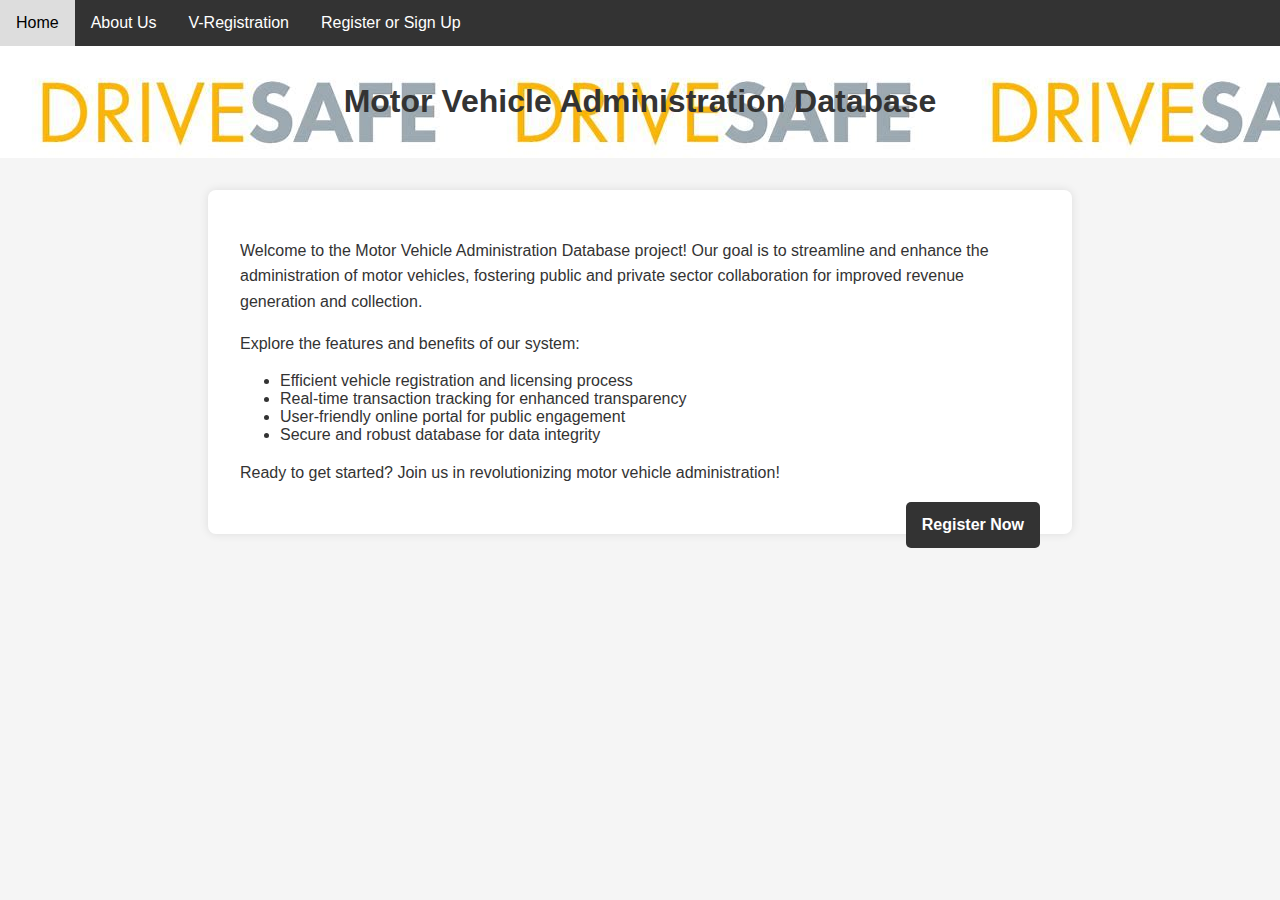
<file: index.html>
<!DOCTYPE html>
<html lang="en">
<head>
    <link rel="stylesheet" href="style.css">
    <meta charset="UTF-8">
    <meta name="viewport" content="width=device-width, initial-scale=1.0">
    <title>Motor Vehicle Administration Database</title>
  
</head>
<nav>
    <a href="#home">Home</a>
    <a href="#about">About Us</a>
    <a href="#about">V-Registration</a>
    <a href="registration-form.html">Register or Sign Up</a>
</nav>
<body>

<header>
    <h1>Motor Vehicle Administration Database</h1>
</header>

<section>
    <p>Welcome to the Motor Vehicle Administration Database project! Our goal is to streamline and enhance the administration of motor vehicles, fostering public and private sector collaboration for improved revenue generation and collection.</p>
    
    <p>Explore the features and benefits of our system:</p>
    
    <ul>
        <li>Efficient vehicle registration and licensing process</li>
        <li>Real-time transaction tracking for enhanced transparency</li>
        <li>User-friendly online portal for public engagement</li>
        <li>Secure and robust database for data integrity</li>
    </ul>

    <p>Ready to get started? Join us in revolutionizing motor vehicle administration!</p>

    <a href="registration.html" class="cta-button">Register Now</a>
</section>

</body>
</html>
</file>
<file: style.css>
body {
    font-family: 'Arial', sans-serif;
    margin: 0;
    padding: 0;
    background-color: #f5f5f5;
    color: #333;
}

header {
    background-image: url(drive.jfif);
    color: white;
    padding: 1em;
    text-align: center;
    
}

section {
    max-width: 800px;
    margin: 2em auto;
    padding: 2em;
    background-color: white;
    box-shadow: 0 0 10px rgba(0, 0, 0, 0.1);
    border-radius: 8px;
}

h1 {
    color: #333;
}

p {
    line-height: 1.6;
}

nav {
    background-color: #333;
    overflow: hidden;
}

nav a {
    float: left;
    display: block;
    color: white;
    text-align: center;
    padding: 14px 16px;
    text-decoration: none;
}

nav a:hover {
    background-color: #ddd;
    color: black;
}

.cta-button {
    float: right; /* Move the button to the right */
    padding: 14px 16px;
    background-color: #333;
    color: white;
    text-decoration: none;
    border-radius: 5px;
    font-weight: bold;
}
</file>
